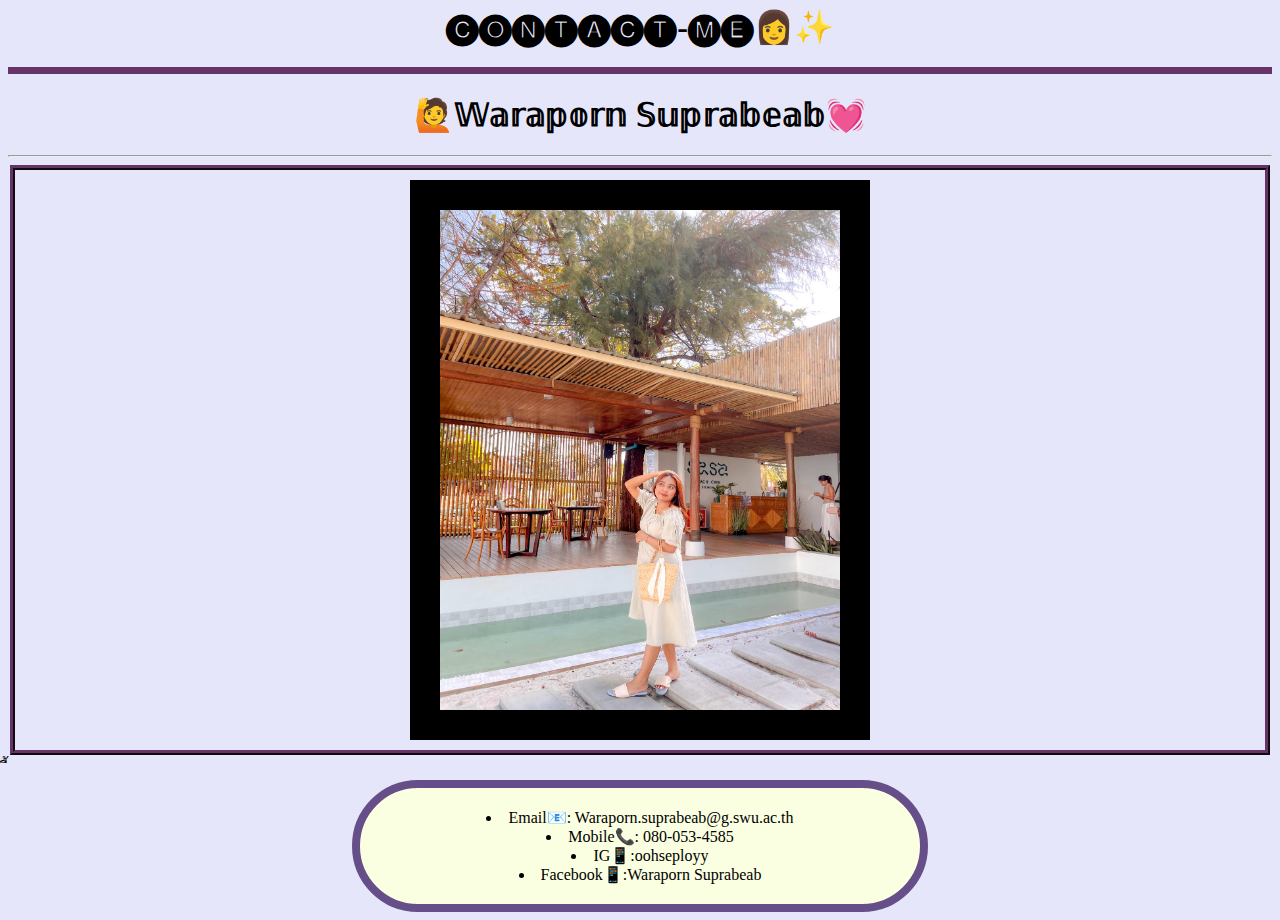
<file: contact-me.html>
<html>
<head>
  <meta charset="UTF-8">
  <meta name="viewport" content="width=device-width, initial-scale=1.0">
  <meta http-equiv="X-UA-Compatible" content="ie=edge">
  <title>Contact-me👩✨</title>


</head>
<body>
  <body bgcolor = '#E6E6FA'>
  <center><h1>🅒🅞🅝🅣🅐🅒🅣-🅜🅔👩✨</h1></center>
  <hr size = 7 noshade color="#663366">
  <center><h1>🙋𝕎𝕒𝕣𝕒𝕡𝕠𝕣𝕟 𝕊𝕦𝕡𝕣𝕒𝕓𝕖𝕒𝕓💓</h1></center>
  <hr>
<from class="" action="index.html" method="post">
  
  <fieldset style="border:5px ridge #663366;  padding:10;">
  <center><img src = "014.jpg" width="400" height="500" border="30"></center>
  </fieldset>
  <!---<center><img src = "014.jpg" width="400" height="500" border="30"></center>--->
ี้

<center><head>
<style>
div
{ border:8px solid #664E88;
padding:20px 80px;
background:#FBFFE2;
width:400px;
border-radius:100px; }
</style>
</head></center>
<center><body>

<div>
<li>Email📧: Waraporn.suprabeab@g.swu.ac.th</li>
<li>Mobile📞: 080-053-4585</li>
<li>IG📱:oohseployy</li>
<li>Facebook📱:Waraporn Suprabeab </li>
</div>
</body></center>





</body>
</html>
</file>
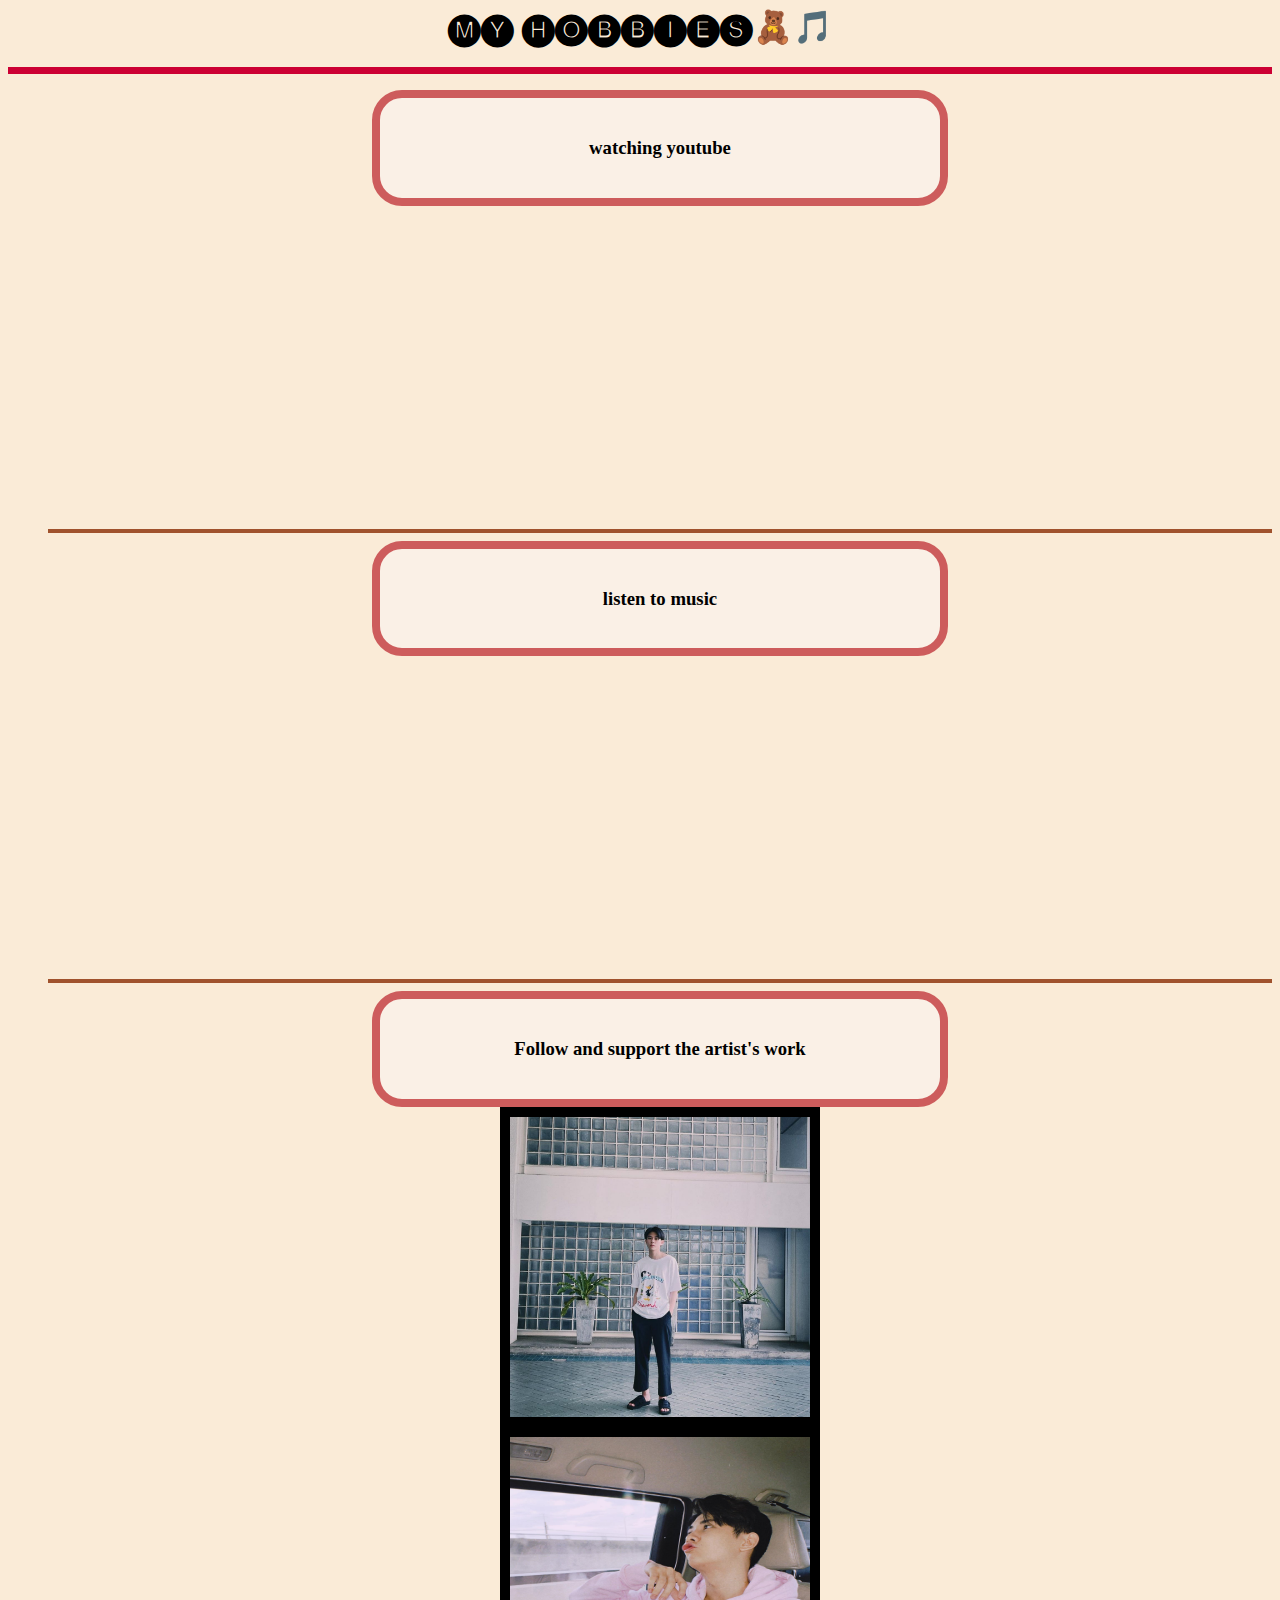
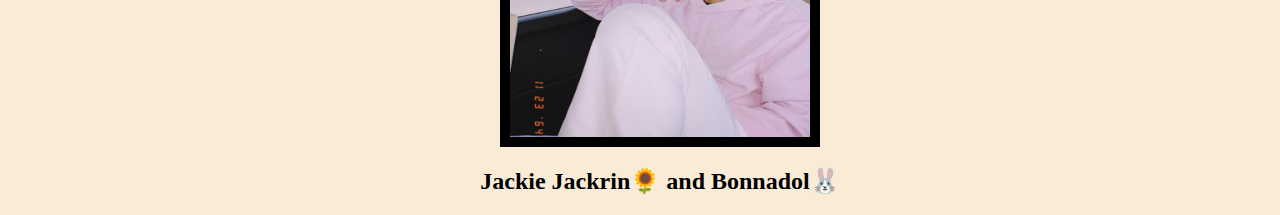
<file: hobbies.html>
<html>
<head>
  <meta charset="UTF-8">
  <meta name="viewport" content="width=device-width, initial-scale=1.0">
  <meta http-equiv="X-UA-Compatible" content="ie=edge">
  <title>Hobbies</title>
</head>
<body>
  <body bgcolor = '#FAEBD7'>
  <center><h1>🅜🅨 🅗🅞🅑🅑🅘🅔🅢🧸🎵</h1></center>
  <hr size = 7 noshade color="#CC0033">
  <ul>
    <center><head>
    <style>
    div
    { border:8px solid #CD5C5C;
    padding:20px 80px;
    background:#FAF0E6;
    width:400px;
    border-radius:30px; }
    </style>
    </head></center>
    <center><body>
    <div>
      <h3>watching youtube</h3>
    </div>
   </body></center>
    <center><iframe width="560" height="315" src="https://www.youtube.com/embed/eoI-XZ2RkhI" title="YouTube video player" frameborder="0" allow="accelerometer; autoplay; clipboard-write; encrypted-media; gyroscope; picture-in-picture" allowfullscreen></iframe></center>
  <hr size = 4 noshade color="#A0522D">
  <center><head>
  <style>
  div
  { border:8px solid #CD5C5C;
  padding:20px 80px;
  background:#FAF0E6;
  width:400px;
  border-radius:30px; }
  </style>
  </head></center>
  <center><body>
  <div>
    <h3>listen to music</h3>
  </div>
 </body></center>
    <center><iframe width="560" height="315" src="https://www.youtube.com/embed/83VAFIQiPWQ" title="YouTube video player" frameborder="0" allow="accelerometer; autoplay; clipboard-write; encrypted-media; gyroscope; picture-in-picture" allowfullscreen></iframe></center>
  <hr size = 4 noshade color="#A0522D">
  <center><head>
  <style>
  div
  { border:8px solid #CD5C5C;
  padding:20px 80px;
  background:#FAF0E6;
  width:400px;
  border-radius:30px; }
  </style>
  </head></center>
  <center><body>
  <div>
    <h3>Follow and support the artist's work</h3>
  </div>
 </body></center>

    <center><img src = "012.jpg" width="300" height="300" border="10"></center>
    <center><img src = "013.jpg" width="300" height="300" border="10"></center>



  <center><h2> Jackie Jackrin🌻 and Bonnadol🐰</h2></center>

</body>
</html>
</file>
